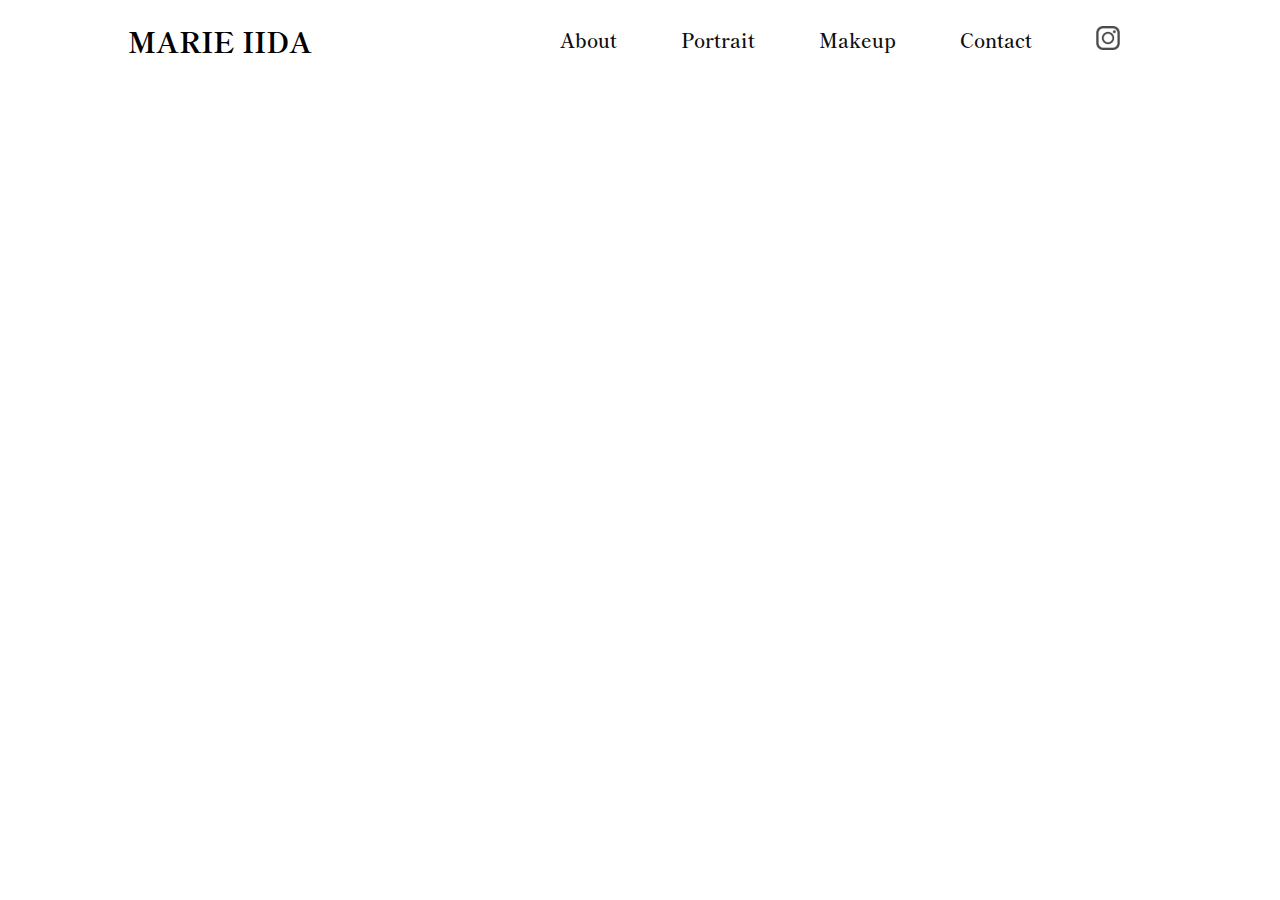
<file: sns.html>
<!DOCTYPE html>
<html lang="en">

<head>
    <meta charset="UTF-8">
    <meta name="viewport" content="width=device-width, initial-scale=1.0">
    <title>marieの写真展</title>
    <link rel="stylesheet" href="style.css">
    <link rel="preconnect" href="https://fonts.googleapis.com">
    <link rel="preconnect" href="https://fonts.gstatic.com" crossorigin>
    <link href="https://fonts.googleapis.com/css2?family=Shippori+Mincho:wght@400;700&display=swap" rel="stylesheet">
</head>

<body>
    

    <div class="main">
        <header class="header-container"></header>
        <!-- information section -->
        <div class="information">
            <div class="sakuhin">
                <a href="">
                    
                </a>
                
            </div>
        </div>
        

        <!-- control section -->
        

    <script src="./app.js"></script>
</body>

</html>
</file>
<file: style.css>
* {
    margin: 0;
    padding: 0;
    box-sizing: border-box;
    font-family: 'Shippori Mincho', serif;
}

.main {
    font-size: 1.2rem;
    width: 100vw;
    height: 100vh;
    overflow: auto;
    position: relative;
}

nav {
    display: flex;
    width: 80%;
    margin: 20px auto;
    align-items: center;
    font-weight: 550;
    position: sticky;
    z-index: 1;
}

.nav-links {
    display: flex;
    /* フレックスボックスにする */
    justify-content: flex-end;
    /* 子要素を右寄せにする */
    flex: 1;
    text-align: right;
    /* テキストを右寄せにするが、flexで機能する */
}

.hamburger {
    display: none;
    /* 初期状態では非表示 */
    cursor: pointer;
    font-size: 24px;
    /* アイコンのサイズ調整 */
}

#menu {
    display: flex;
    /* デフォルトではフレックスで表示 */
}


.nav-links li {
    list-style: none;
}

.log-area {
    display: flex;
    align-items: center;
}

.logo {
    width: 50px;
    height: 20%;
    margin-right: 12px;
    font-size: 14px;
}

.nav-links ul li {
    display: inline-block;
    padding: 0 2rem;
}

.nav-links ul a {
    font-weight: 600;
    color: #0e0e0e;
    text-decoration: none;
    transition: 0.3s;
}

.nav-links ul a:hover {
    color: #dfbe2e
}

.main {
    font-weight: 300;
}

.information {
    width: 100%;
    height: auto;
    margin: 0 auto;
}

.profile {
    display: flex;
    margin-top: 50px;
}

.contena {
    display: flex;
    width: 100%;
    height: auto;
    margin: 0 auto;
    align-items: center;
}

.image {
    display: flex;
    width: 100%;
    height: auto;
    margin: 0 auto;
    align-items: center;
}

.image img {
    width: 600px;
    height: auto;
    margin-left: 100px;
}

.info {
    width: auto;
    height: auto;
    margin: 20px;
}

.contact {
    width: 100%;
    height: auto;
}

.inner {
    width: 80%;
    height: auto;
    margin: 0 auto;
    border-width: 0 0 2px 0;
    border-color: #000;
    font-size: 18px;
    line-height: 26px;
    font-weight: 400;
    

}

.input-text {
    height: 40px;
    border: none; /* デフォルトのボーダーを無くす */
    border-bottom: 2px solid #000; /* 下だけにボーダーを設定 */
    box-shadow: none; /* ボックスシャドウを無くす */
    font-size: small;
    line-height: 26px;
    font-weight: 400;
    padding-top: 10px;
    overflow-y: auto; /* スクロールを可能にする */
    position: relative; /* プレースホルダーを下に配置するための基準に */
    vertical-align: bottom; /* ボトムに寄せる */

    &:focus {
        outline: none; /* フォーカス時のアウトラインを消す */
    }
}


.input-text::placeholder {
    position: absolute;
    bottom: 0px; /* プレースホルダーの位置を下に調整 */
    color: #888; /* プレースホルダーの色 */
    transition: all 0.2s ease-in-out; /* アニメーション効果 */
}

.input-text:focus::placeholder {
    opacity: 0; /* フォーカス時にプレースホルダーを消す */
}


label {
    font-size: 1.2rem;
    /* ラベルのフォントサイズを上げる */
}







.sakuhin {
    display: flex;
    gap: 20px;
    justify-content: center;
    margin: 0 20px; /* 左右に20pxのマージンを追加 */
}

.onepicture {
    width: 15%; /* 1/3の幅を設定 */
    padding: 10px; /* 各画像周りのパディングを設定（必要に応じて調整） */
    box-sizing: border-box; /* パディングを含めた幅を計算 */
}



.image-link img {
    cursor: pointer;
    transition: transform 0.2s;
    /* ホバー効果用 */
    max-width: 100%; /* 画像が親要素の幅を超えないように */
    height: auto; /* アスペクト比を保つ */
}

.image-link:hover img {
    transform: scale(1.05);
    /* ホバー時に画像を少し拡大 */
}

.overlay {
    display: none;
    /* 初期状態は非表示 */
    position: fixed;
    top: 0;
    left: 0;
    width: 100%;
    height: 100%;
    background-color: rgba(0, 0, 0, 0.8);
    justify-content: center;
    align-items: center;
    z-index: 1000;
}

.overlay img {
    max-width: 90%;
    max-height: 90%;
}

#close {
    position: absolute;
    top: 20px;
    right: 30px;
    color: white;
    font-size: 30px;
    cursor: pointer;
}



form {
    display: flex;
    /* フォーム内でもFlexboxを使用 */
    flex-direction: column;
    /* 縦方向に並べる */
}

label {
    margin-bottom: 5px;
    /* 下部のマージンを設定 */
    font-weight: bold;
    /* フォントを太字に */
}


button {
    margin-top: 10px;
    padding: 10px;
    width: 100px;
    /* 内側のパディングを設定 */
    background-color: #04050c;
    /* ボタンの背景色 */
    color: white;
    /* ボタンのテキスト色 */
    border: none;
    /* ボーダーをなしに */
    border-radius: 4px;
    /* 角を丸める */
    cursor: pointer;
    /* カーソルをポインターに */
    font-size: 16px;
    /* フォントサイズを設定 */
}

input::placeholder,
textarea::placeholder {
    color: #999;
    /* 色を指定（任意） */
}

button:hover {
    background-color: #3f4047;
    /* ホバー時の背景色 */
}



@media screen and (max-width:960px) {

    * {
        margin: 0;
        padding: 0;
        box-sizing: border-box;
    }

    .main {
        font-size: 1.0rem;
        width: 100vw;
        height: 100vh;
        background: linear-gradient(to right, #f7f7f7, #f16cef);
        overflow: auto;
        position: relative;
    }

    nav {
        display: flex;
        width: 80%;
        margin: 20px auto;
        align-items: center;
        font-weight: 550;
        position: sticky;
        z-index: 1;
    }

    .nav-links {
        flex: 1;
        text-align: right;
    }

    .hamburger {
        display: block;
        /* 960px以下で表示 */
    }

    #menu {
        display: none;
        /* メニューは非表示 */
        flex-direction: column;
        /* 縦に並べる */
        position: absolute;
        /* 絶対位置で表示 */
        background: rgba(255, 255, 255, 0.9);
        color: rgba(0, 0, 0, 0.8);
        /* 濃いグレー */
        /* 背景色を設定 */
        width: 100%;
        /* 幅を100%に */
        top: 100%;
        /* ハンバーガーの下に配置 */
        left: 0;
        z-index: 1000;
        /* 他の要素の上に表示 */
    }

    #menu.show {
        display: flex;
        /* メニューが表示されるクラス */
    }

    #menu a {
        text-decoration: none;
        /* 下線を消す */
        color: #333;
        /* リンクの色を設定 */
        padding: 10px;
        /* フォントサイズを調整 */
        display: block;
        /* リンクをブロック要素にしてクリックしやすく */
        font-weight: bold;
    }

    #menu li:hover a {
        color: #dfbe2e;
        transform: scale(1.1);
        /* スケールを使って少し拡大 */
        transition: transform 0.2s;
        /* スケールの遷移を追加 */
    }


    .nav-links li {
        list-style: none;
    }

    .log-area {
        display: flex;
        align-items: center;
        font-size: small;
    }

    .logo {
        width: 50px;
        height: 20%;
        margin-right: 12px;
        font-size: 14px;
    }

    .nav-links ul li {
        display: inline-block;
        padding: 0 2rem;
    }

    .nav-links ul a {
        font-weight: 600;
        color: #fff;
        text-decoration: none;
        transition: 0.3s;
    }

    .nav-links ul a:hover {
        color: #dfbe2e
    }

    .main {

        font-weight: 300;
    }

    .information {
        width: 100%;
        height: auto;
        margin: 0 auto;
    }

    .profile {
        display: flex;
        flex-direction: column;
        margin-top: 50px;
        align-items: center;
    }

    .contena {
        display: flex;
        width: 100%;
        height: auto;
        margin: 0 auto;
        align-items: center;
    }

    .image {
        display: flex;
        width: 100%;
        height: auto;
        margin: 0 auto;
        justify-content: center;
        align-items: center;
    }

    .image img {
        width: 70%;
        height: auto;
        margin: 0%;
    }

    .info {
        width: auto;
        height: auto;
        margin: 20px;
    }

    .contact {
        display: flex;
        width: 100%;
        height: auto;
    }

    .inner {
        width: 80%;
        height: auto;
        margin: 0 auto;
        padding-left: 0%;
        font-size: small;

    }



    .sakuhin {
        display: flex;
        gap: 10px;
        margin: 5px;
    }

    .onepicture {
        width: 15%;
        margin: 0%;
    }


    .image-link img {
        width: 100%;
        /* 必要に応じてサイズ調整 */
        cursor: pointer;
        transition: transform 0.2s;
        /* ホバー効果用 */
        margin-top: 5px;
        display: block;
        /* 余計なスペースをなくす */
    }

    .image-link:hover img {
        transform: scale(1.05);
        /* ホバー時に画像を少し拡大 */
    }

    .overlay {
        display: none;
        /* 初期状態は非表示 */
        position: fixed;
        top: 0;
        left: 0;
        width: 100%;
        height: 100%;
        background-color: rgba(0, 0, 0, 0.8);
        justify-content: center;
        align-items: center;
        z-index: 1000;
    }

    .overlay img {
        max-width: 90%;
        max-height: 90%;
    }

    #close {
        position: absolute;
        top: 20px;
        right: 30px;
        color: white;
        font-size: 30px;
        cursor: pointer;
    }



    form {
        display: flex;
        /* フォーム内でもFlexboxを使用 */
        flex-direction: column;
        /* 縦方向に並べる */
    }

    label {
        margin-bottom: 5px;
        /* 下部のマージンを設定 */
        font-weight: bold;
        /* フォントを太字に */
        font-size: small;
    }

    input::placeholder,
    textarea::placeholder {
        font-size: small;
        /* サイズを指定 */
        color: #999;
        /* 色を指定（任意） */
    }

    textarea {
        margin-bottom: 15px;
        /* 下部のマージンを設定 */
        padding: 10px;
        /* 内側のパディングを設定 */
        border: 1px solid #ccc;
        /* ボーダーを追加 */
        border-radius: 4px;
        /* 角を丸める */
        width: 100%;
        /* 幅を100%に設定 */
        box-sizing: border-box;
        /* ボックスサイズを含める */
    }

    button {
        padding: 10px;
        /* 内側のパディングを設定 */
        background-color: #4CAF50;
        /* ボタンの背景色 */
        color: white;
        /* ボタンのテキスト色 */
        border: none;
        /* ボーダーをなしに */
        border-radius: 4px;
        /* 角を丸める */
        cursor: pointer;
        /* カーソルをポインターに */
        font-size: 16px;
        /* フォントサイズを設定 */
    }

    button:hover {
        background-color: #45a049;
        /* ホバー時の背景色 */
    }
}
</file>
